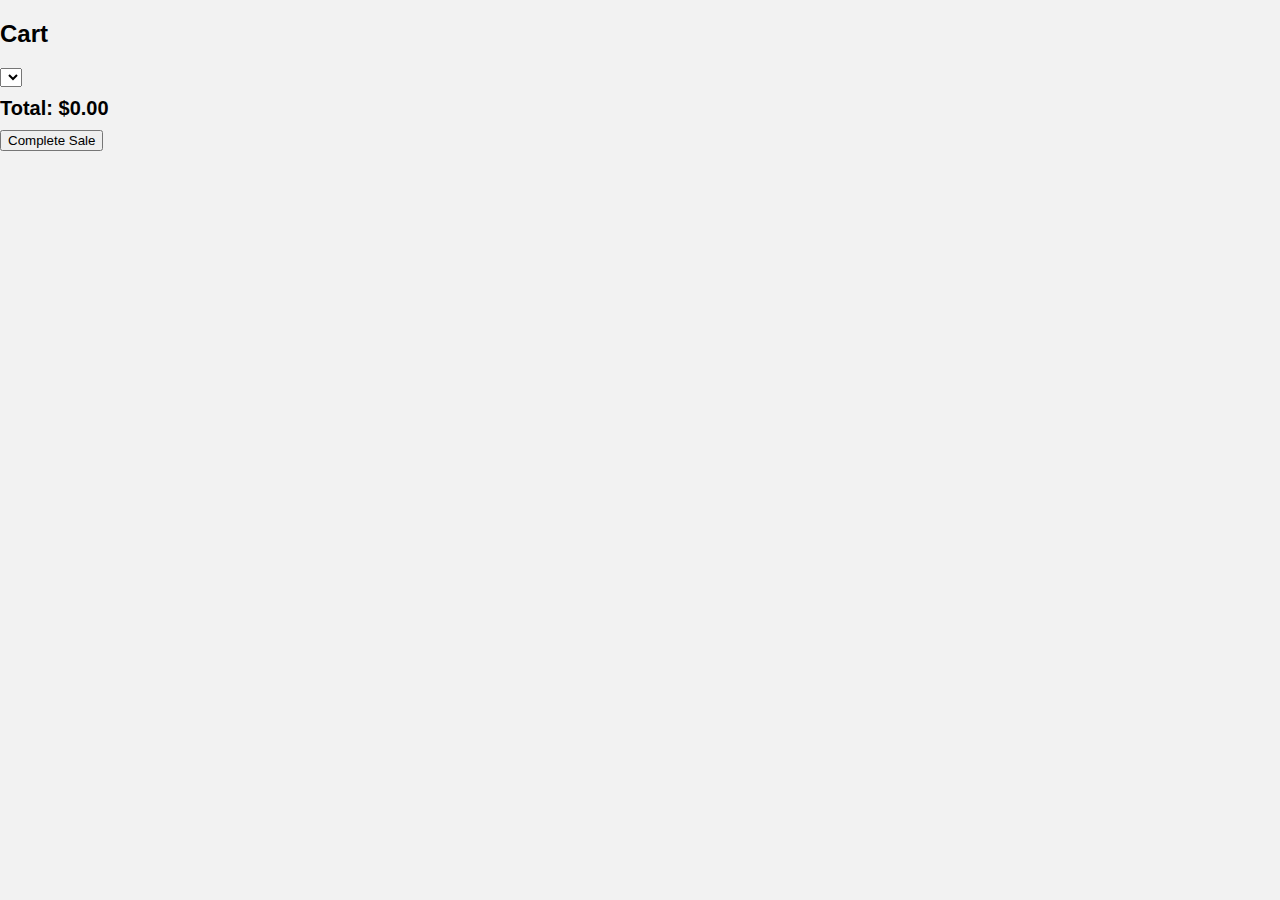
<file: index.html>
<!DOCTYPE html>
<html lang="en">
<head>
    <meta charset="UTF-8">
    <title>Touch POS</title>
    <link rel="stylesheet" href="style.css">
</head>
<body>
    <div class="pos-container">
        <div class="products" id="productGrid"></div>

        <div class="cart-section">
            <h2>Cart</h2>
            <select id="customerSelect"></select>
            <div id="cartItems"></div>
            <div class="total">
                <strong>Total: $<span id="totalAmount">0.00</span></strong>
            </div>
            <button onclick="completeSale()">Complete Sale</button>
        </div>
    </div>

    <script src="script.js"></script>
</body>
</html>
</file>
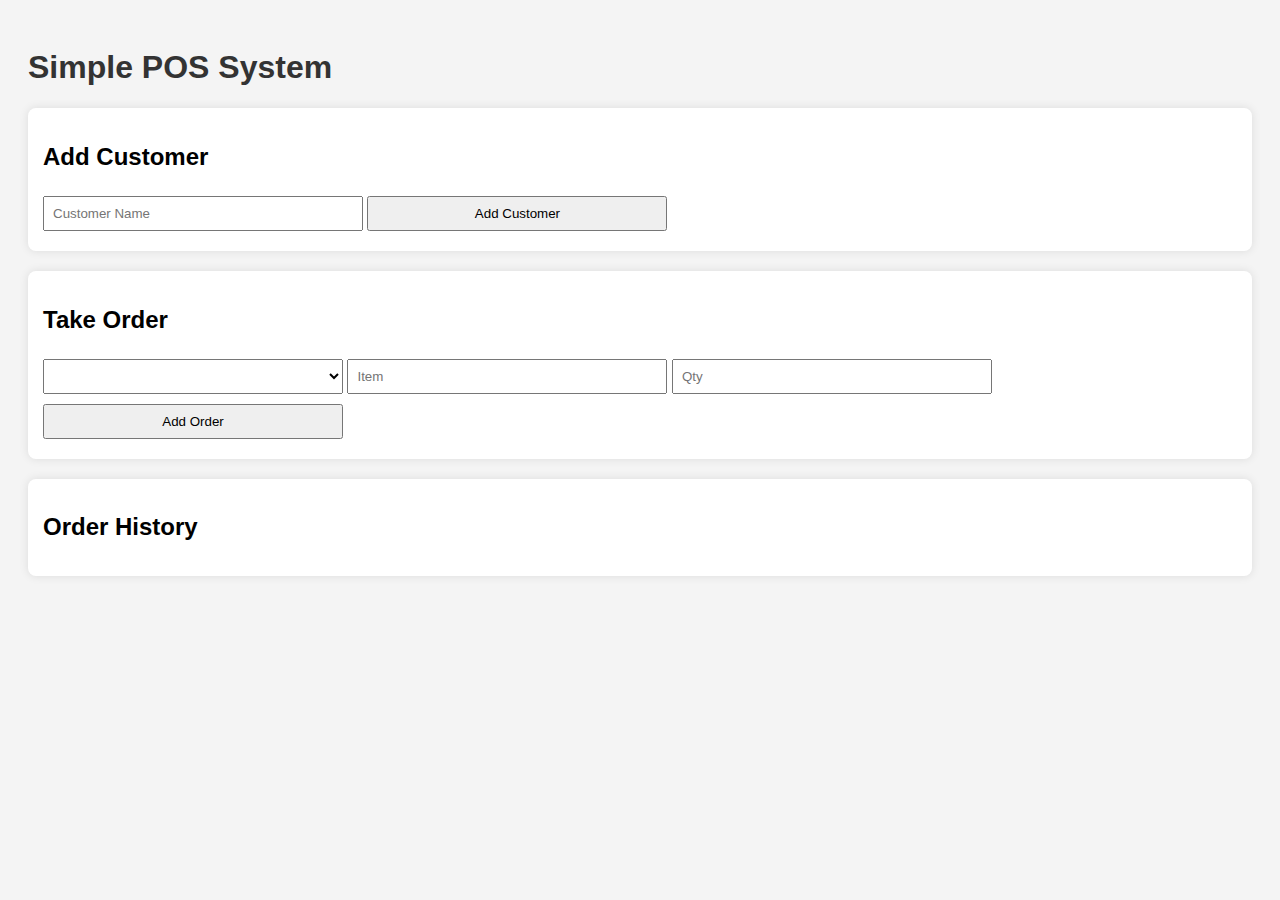
<file: pos_system_static/index.html>
<!DOCTYPE html>
<html lang="en">
<head>
    <meta charset="UTF-8">
    <title>POS System</title>
    <link rel="stylesheet" href="style.css">
</head>
<body>
    <h1>Simple POS System</h1>

    <section>
        <h2>Add Customer</h2>
        <input type="text" id="customerName" placeholder="Customer Name">
        <button onclick="addCustomer()">Add Customer</button>
    </section>

    <section>
        <h2>Take Order</h2>
        <select id="customerSelect"></select>
        <input type="text" id="orderItem" placeholder="Item">
        <input type="number" id="orderQty" placeholder="Qty" min="1">
        <button onclick="addOrder()">Add Order</button>
    </section>

    <section>
        <h2>Order History</h2>
        <div id="orderHistory"></div>
    </section>

    <script src="script.js"></script>
</body>
</html>
</file>
<file: style.css>
body {
  margin: 0;
  font-family: sans-serif;
  background: #f2f2f2;
}

.pos {
  display: flex;
  height: 100vh;
}

.menu {
  flex: 3;
  background: #fff;
  padding: 10px;
  overflow-y: auto;
}

.order-panel {
  flex: 1;
  background: #eee;
  padding: 10px;
  display: flex;
  flex-direction: column;
}

.grid {
  display: grid;
  grid-template-columns: repeat(auto-fill, minmax(100px, 1fr));
  gap: 10px;
}

button.item {
  background: #4caf50;
  color: white;
  border: none;
  padding: 20px;
  font-size: 14px;
  border-radius: 8px;
  cursor: pointer;
}

#orderList {
  flex: 1;
  overflow-y: auto;
  background: #fff;
  padding: 10px;
  border-radius: 8px;
  margin-bottom: 10px;
}

#orderList div {
  margin: 5px 0;
  padding: 8px;
  border-bottom: 1px solid #ddd;
}

.total {
  font-size: 20px;
  font-weight: bold;
  margin: 10px 0;
}

.payment {
  display: flex;
  gap: 10px;
}

.payment button {
  flex: 1;
  padding: 12px;
  font-size: 16px;
  border: none;
  border-radius: 6px;
  cursor: pointer;
}

.payment button:nth-child(1) { background: #8bc34a; }
.payment button:nth-child(2) { background: #03a9f4; }
.payment button:nth-child(3) { background: #ff9800; }
</file>
<file: pos_system_static/style.css>
body {
    font-family: Arial, sans-serif;
    padding: 20px;
    background: #f4f4f4;
}

h1 {
    color: #333;
}

section {
    background: white;
    padding: 15px;
    margin-bottom: 20px;
    border-radius: 8px;
    box-shadow: 0 0 10px rgba(0,0,0,0.1);
}

input, select, button {
    margin: 5px 0;
    padding: 8px;
    width: 100%;
    max-width: 300px;
}
</file>
